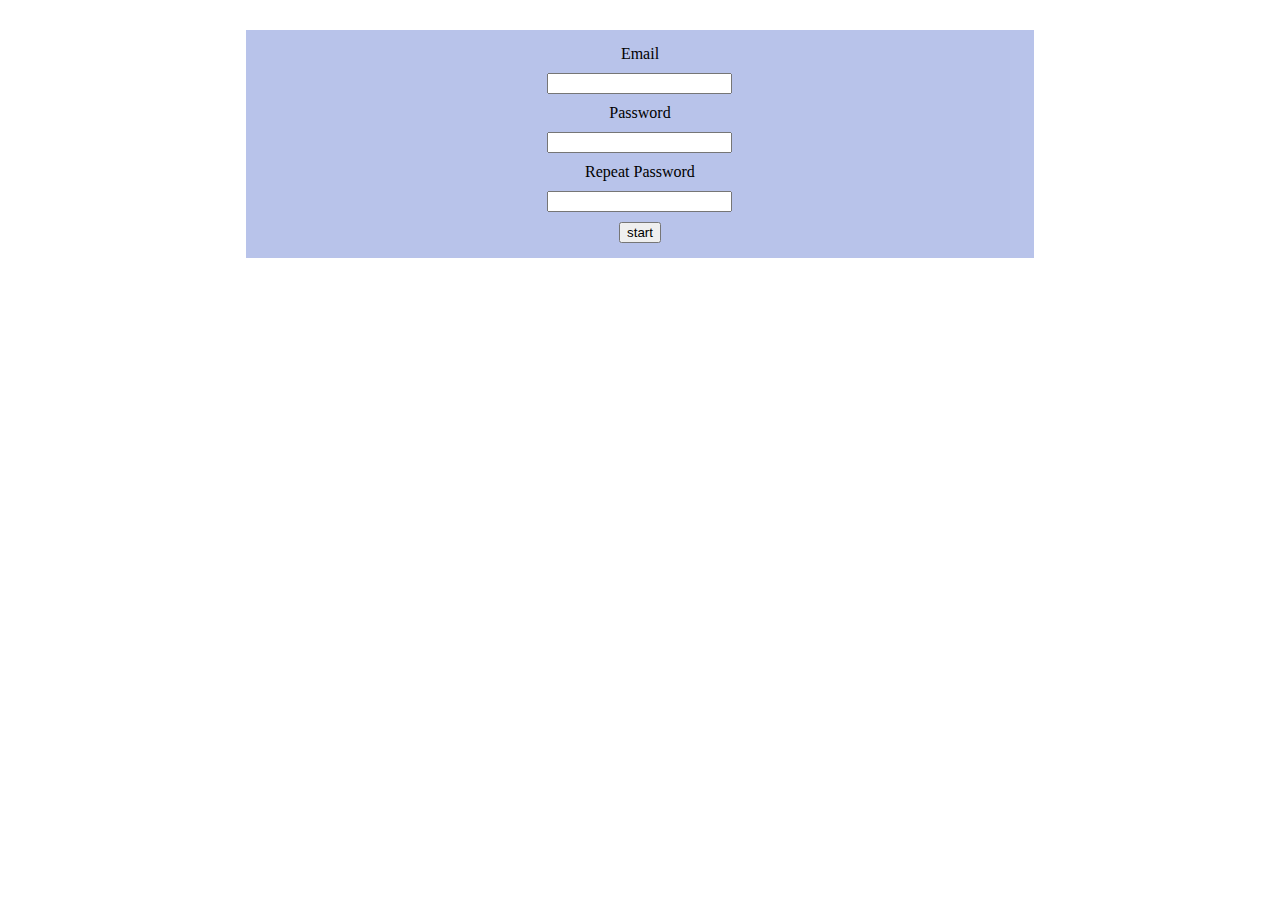
<file: index.html>
<!DOCTYPE html>
<html lang="Ua">

<head>
	<meta charset="UTF-8">
	<meta name="viewport" content="width=device-width, initial-scale=1.0">
	<title>Document</title>
	<link rel="stylesheet" href="css/main.css">
</head>

<body>

	<div class="wrapper_index">

		<div class="wrapper_input">
			<label for="">Email</label>
			<input type="email" id="email">
			<label for="pass">Password</label>
			<input type="password" id="pass">
			<label for="checkPass">Repeat Password</label>
			<input type="password" id="checkPass">
			<input type="button" value="start" name="start">
		</div>

	</div>

	<script src="js/main.js"></script>
</body>

</html>
</file>
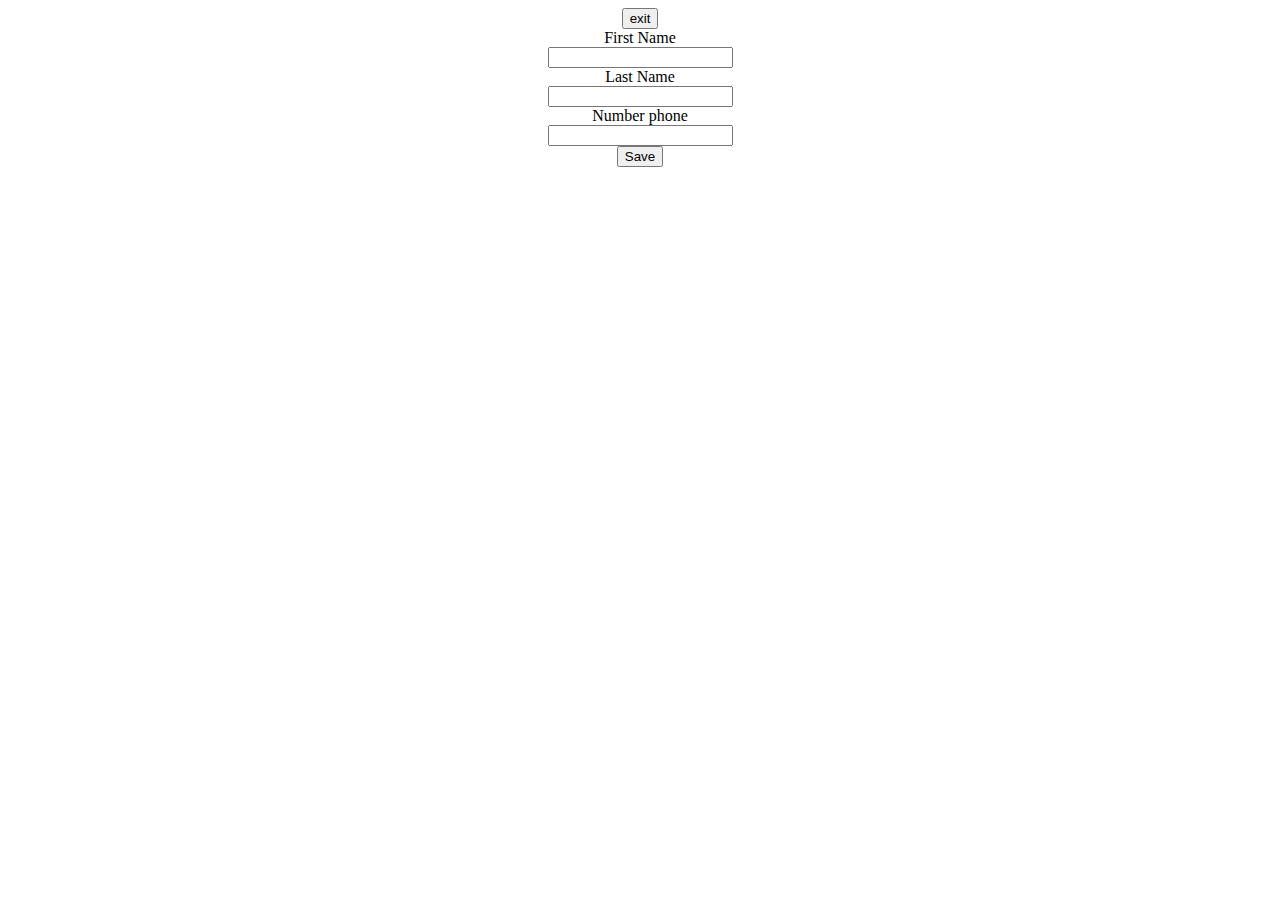
<file: personal.html>
<!DOCTYPE html>
<html lang="Ua">

<head>
	<meta charset="UTF-8">
	<meta name="viewport" content="width=device-width, initial-scale=1.0">
	<title>Document</title>
	<link rel="stylesheet" href="css/main.css">
</head>

<body>

	<div class="wrapper_personal">
		<input type="button" id="exit" value="exit">
		<label for="firstName">First Name</label>
		<input type="text" id="firstName">
		<label for="secondName">Last Name</label>
		<input type="text" id="secondName">
		<label for="tel">Number phone</label>
		<input type="tel" id="tel">
		<input type="button" value="Save" id="save">
	</div>

	<script src="js/main.js"></script>
</body>

</html>
</file>
<file: css/main.css>
.wrapper_index {
  display: -webkit-box;
  display: -ms-flexbox;
  display: flex;
  text-align: center;
  -webkit-box-pack: center;
      -ms-flex-pack: center;
          justify-content: center;
  width: 60%;
  height: 60%;
  background-color: #4b68c965;
  margin: 30px auto;
  padding: 15px;
}

.wrapper_personal {
  text-align: center;
}

.wrapper_personal input {
  margin: 0 auto;
}

input {
  display: block;
  margin: 10px 0;
}

input[type=button] {
  margin: 0 auto;
}
</file>
